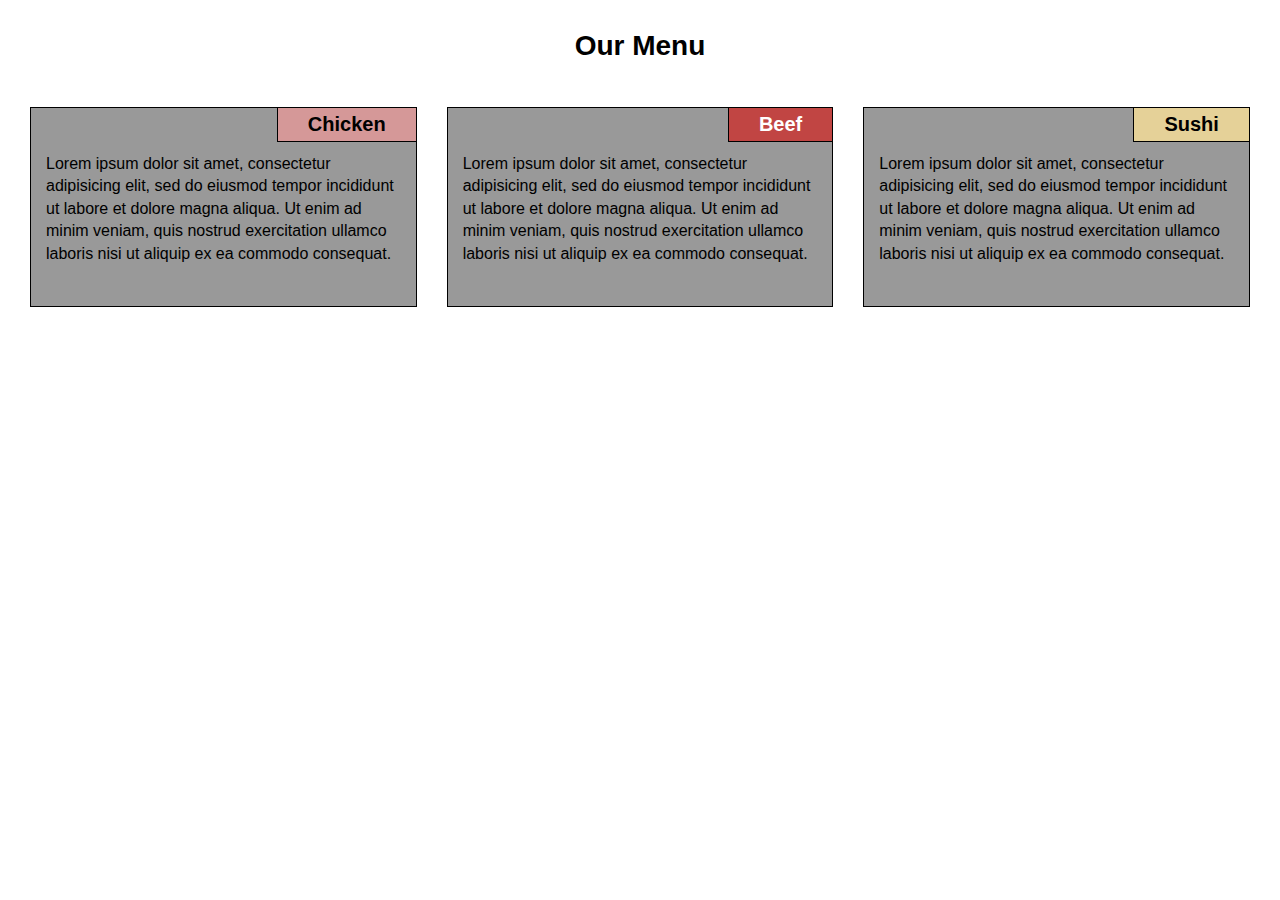
<file: index.html>
<!DOCTYPE html>
<html lang="en">
<head>
    <meta charset="UTF-8">
    <meta name="viewport" content="width=device-width, initial-scale=1.0">
    <title>Assignment Solution for Module 2</title>
    <link rel="stylesheet" href="style.css">
</head>
<body>
    <header>
        <h1>Our Menu</h1>
    </header>
    
    <div class="container">
        <div class="section-container">
            <section class="col-lg-4 col-md-6 col-sm-12">
                <div class="section-content">
                    <div class="section-title" id="chicken-title">Chicken</div>
                    <p>Lorem ipsum dolor sit amet, consectetur adipisicing elit, sed do eiusmod tempor incididunt ut labore et dolore magna aliqua. Ut enim ad minim veniam, quis nostrud exercitation ullamco laboris nisi ut aliquip ex ea commodo consequat.</p>
                </div>
            </section>
            
            <section class="col-lg-4 col-md-6 col-sm-12">
                <div class="section-content">
                    <div class="section-title" id="beef-title">Beef</div>
                    <p>Lorem ipsum dolor sit amet, consectetur adipisicing elit, sed do eiusmod tempor incididunt ut labore et dolore magna aliqua. Ut enim ad minim veniam, quis nostrud exercitation ullamco laboris nisi ut aliquip ex ea commodo consequat.</p>
                </div>
            </section>
            
            <section class="col-lg-4 col-md-12 col-sm-12">
                <div class="section-content">
                    <div class="section-title" id="sushi-title">Sushi</div>
                    <p>Lorem ipsum dolor sit amet, consectetur adipisicing elit, sed do eiusmod tempor incididunt ut labore et dolore magna aliqua. Ut enim ad minim veniam, quis nostrud exercitation ullamco laboris nisi ut aliquip ex ea commodo consequat.</p>
                </div>
            </section>
        </div>
    </div>
</body>
</html>
</file>
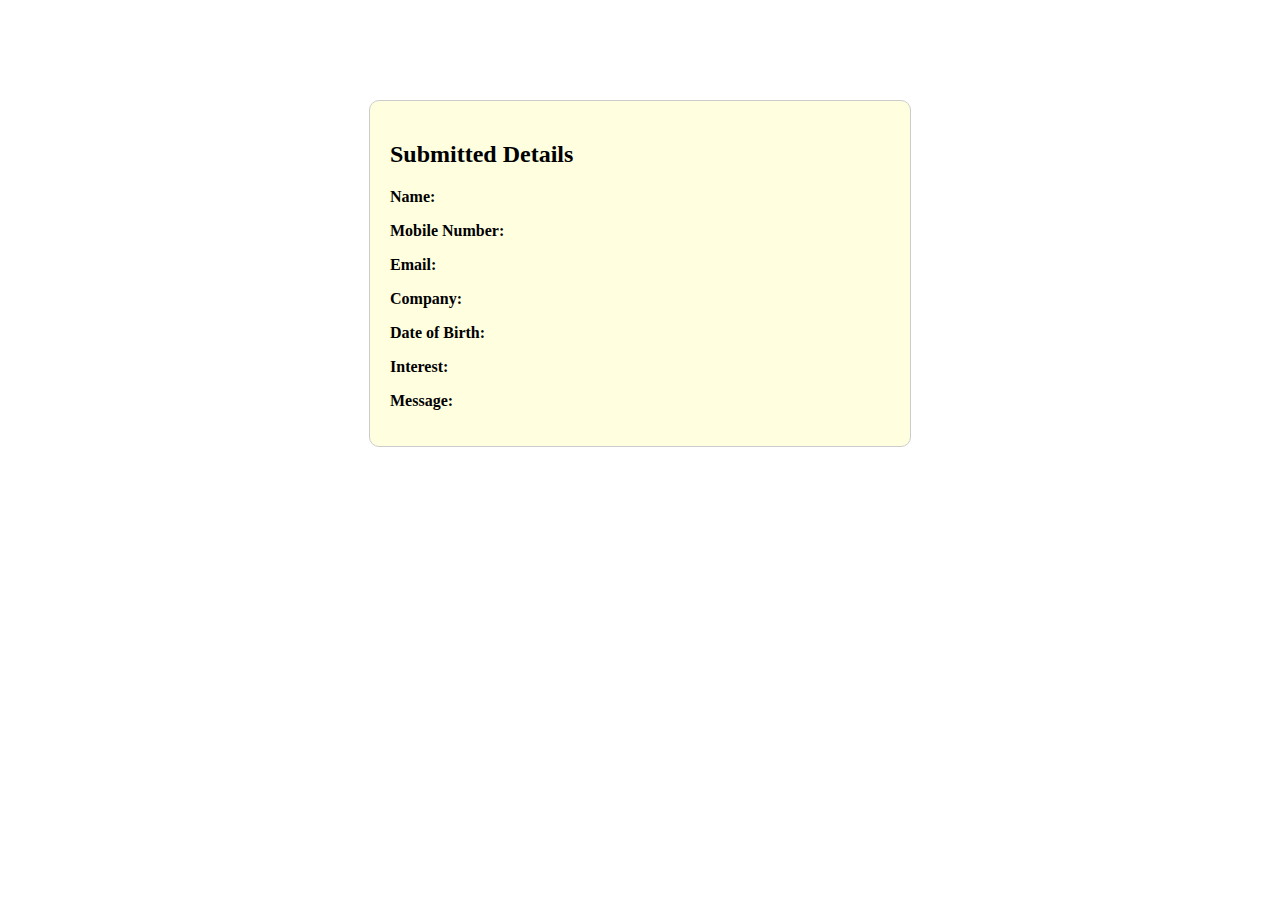
<file: activity/details.html>
<!DOCTYPE html>
<html lang="en">
<head>
    <meta charset="UTF-8">
    <meta name="viewport" content="width=device-width, initial-scale=1.0">
    <title>Submitted Details</title>
    <style>
        .details-container {
            max-width: 500px;
            margin: 100px auto;
            padding: 20px;
            border-radius: 10px;
            background-color: lightyellow;
            border: 1px solid #ccc;
        }
    </style>
</head>
<body>
    <div class="details-container">
        <h2>Submitted Details</h2>
        <p><strong>Name:</strong> <span id="displayName"></span></p>
        <p><strong>Mobile Number:</strong> <span id="displayPhone"></span></p>
        <p><strong>Email:</strong> <span id="displayEmail"></span></p>
        <p><strong>Company:</strong> <span id="displayCompany"></span></p>
        <p><strong>Date of Birth:</strong> <span id="displayDob"></span></p>
        <p><strong>Interest:</strong> <span id="displayInterest"></span></p>
        <p><strong>Message:</strong> <span id="displayMessage"></span></p>
    </div>
    <script>
        // Retrieve the URL query parameters
        const params = new URLSearchParams(window.location.search);

        // Display each parameter's value
        document.getElementById('displayName').textContent = params.get('name');
        document.getElementById('displayPhone').textContent = params.get('phone');
        document.getElementById('displayEmail').textContent = params.get('email');
        document.getElementById('displayCompany').textContent = params.get('company');
        document.getElementById('displayDob').textContent = params.get('dob');
        document.getElementById('displayInterest').textContent = params.get('interest');
        document.getElementById('displayMessage').textContent = params.get('message');
    </script>
</body>
</html>
</file>
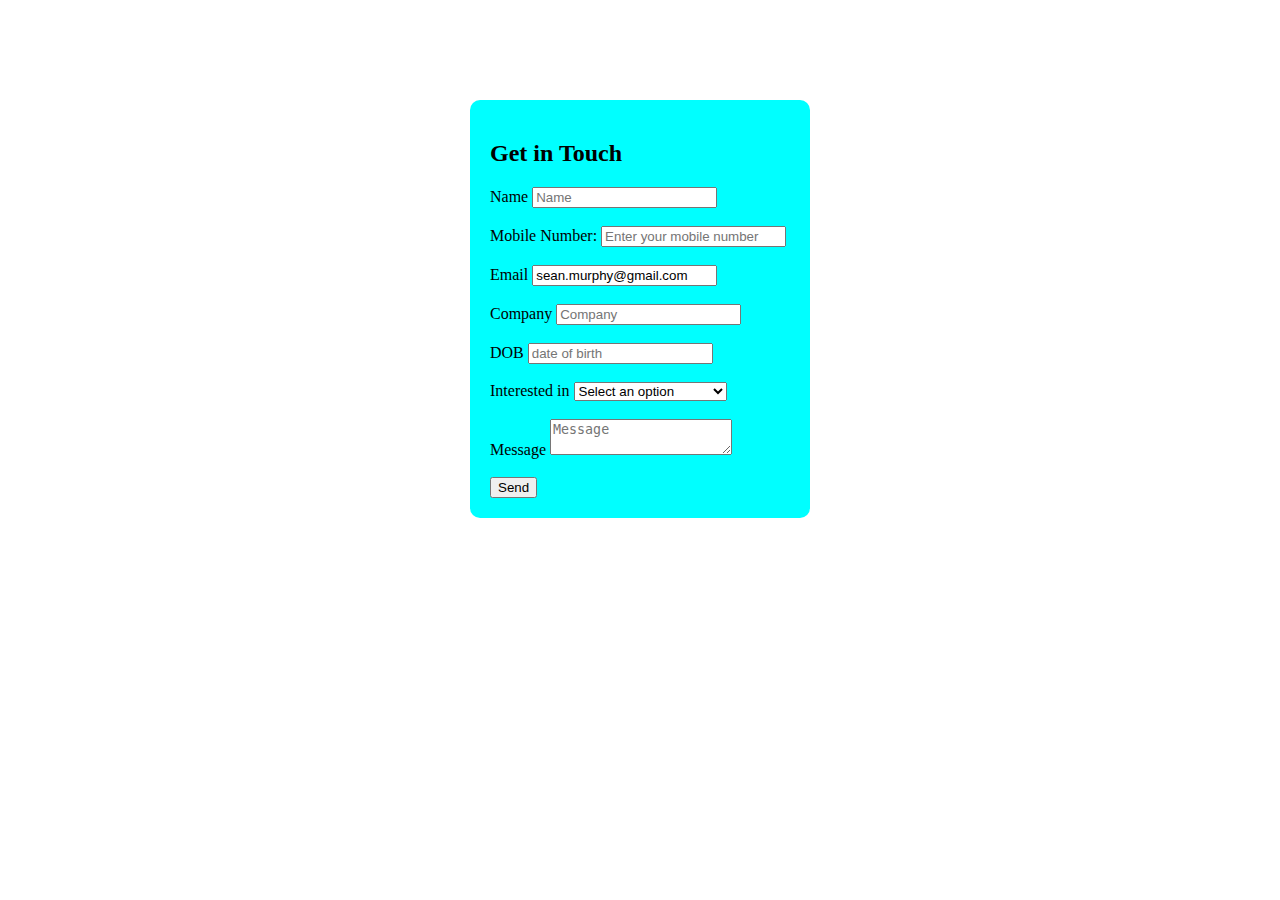
<file: activity/form.html>
<!DOCTYPE html>
<html lang="en">
<head>
    <meta charset="UTF-8">
    <meta name="viewport" content="width=device-width, initial-scale=1.0">
    <title>Get in Touch Form</title>
    <style>
       
        .form-container{
            max-width: 300px;
            margin: 100px auto;
            padding: 20px;
            border-radius: 10px;
            background-color: aqua;
            

        }
    </style>
</head>
<body>
    <div class="form-container">
        <h2>Get in Touch</h2>
        <form action="details.html" method="GET">
        <form>
            <label for="name">Name</label>
            <input type="text" id="name" name="name" placeholder="Name" value="">
<br><br>
<label for="phone">Mobile Number:</label>
<input type="number" id="phone" name="phone" placeholder="Enter your mobile number" oninput="this.value = this.value.slice(0, 10)" required>
<br><br>

            <label for="email">Email</label>
            <input type="email" id="email" name="email" placeholder="Email" value="sean.murphy@gmail.com">
<br><br>
            <label for="company">Company</label>
            <input type="text" id="company" name="company" placeholder="Company">
<br>
<br>
<label for="Dob">DOB</label>
            <input type="text" id="company" name="company" placeholder="date of birth">
            <br><br>
            <label for="interest">Interested in</label>
            <select id="interest" name="interest">
                <option value="">Select an option</option>
                <option value="web designing">web designing</option>
                <option value="digital marketing">digital marketing</option>
                <option value="backend development">backend development</option>
                
            </select>
<br>
<br>
            <label for="message">Message</label>
            <textarea id="message" name="message" placeholder="Message"></textarea>
<br>
<br>
            <button type="submit">Send</button>
        </form>
    </div>
</body>
</html>
</file>
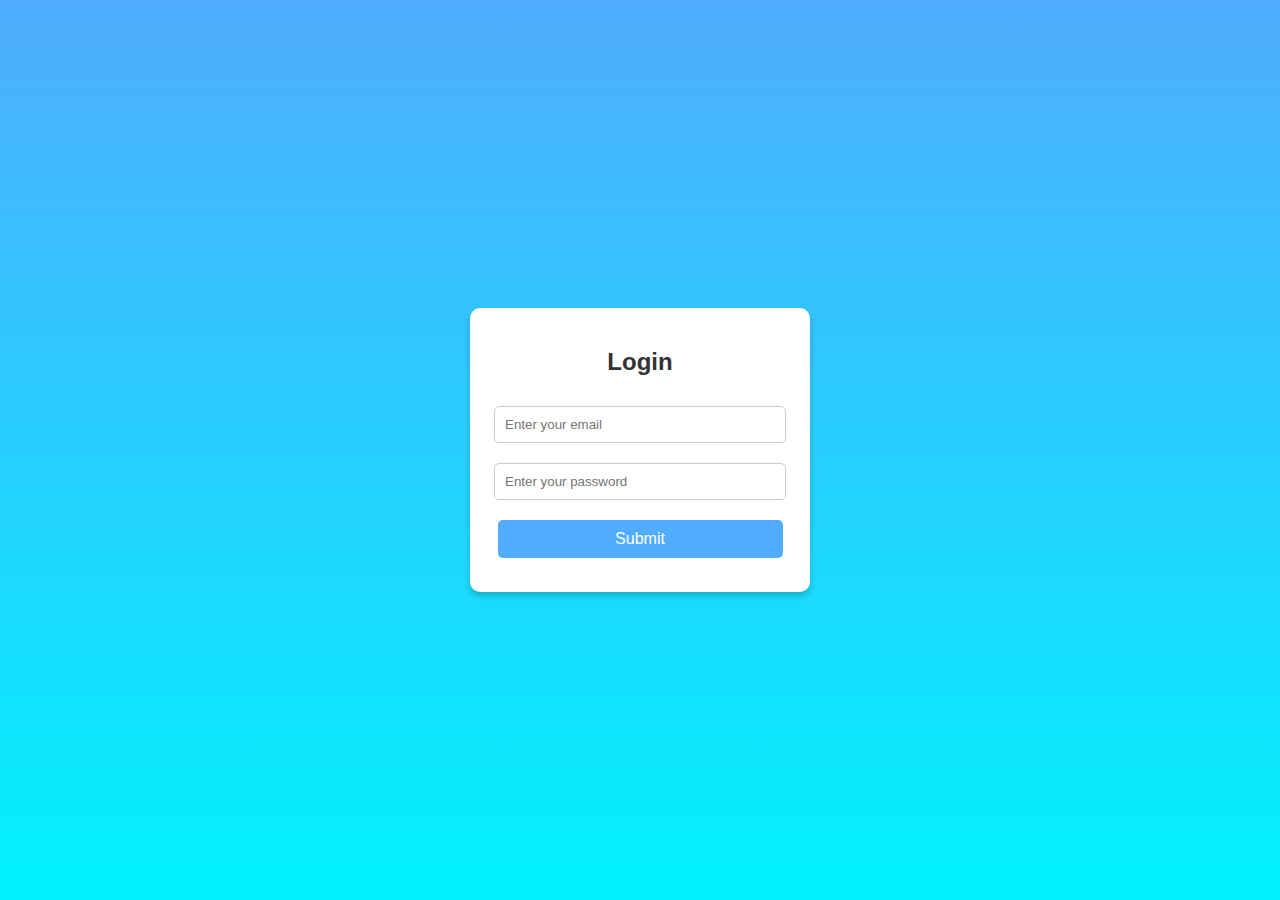
<file: activity/login.html>
<!DOCTYPE html>
<html lang="en">
<head>
  <meta charset="UTF-8">
  <meta name="viewport" content="width=device-width, initial-scale=1.0">
  <title>Login Page</title>
<link rel="stylesheet" href="body .css">
</head>
<body>
  <div class="login-container">
    <h2>Login</h2>
    <form id="loginForm" onsubmit="handleSubmit(event)">
      <input type="email" id="email" placeholder="Enter your email" required>
      <input type="password" id="password" placeholder="Enter your password" required>
      <button type="submit">Submit</button>
      <p id="errorMessage" class="error-message"></p>
    </form>
  </div>

  <script>
   function handleSubmit(event) {
  event.preventDefault(); // Prevent form from submitting normally

  const email = document.getElementById("email").value;
  const password = document.getElementById("password").value;

  // Check if email contains '@gmail.com' and allow any password
  if (email.includes("@gmail.com")) {
    window.location.href = "profile.html"; // Redirect to pandaece.html
  } else {
    document.getElementById("errorMessage").textContent = "Invalid email! Must be a Gmail address.";
  }
}

  </script>
</body>
</html>
</file>
<file: style.css>
/* Base Styles */
* {
    box-sizing: border-box;
    margin: 0;
    padding: 0;
}

body {
    font-family: Arial, Helvetica, sans-serif;
    background-color: white;
}

h1 {
    text-align: center;
    margin: 30px 0;
    font-size: 175%;
    font-weight: bold;
}

.container {
    width: 100%;
    padding: 0 15px;
}

.section-container {
    width: 100%;
}

section {
    float: left;
    padding: 15px;
}

.section-content {
    background-color: #999999;
    border: 1px solid #000;
    position: relative;
    height: 200px; /* Fixed height for desktop/tablet view */
    overflow: auto;
}

.section-title {
    position: absolute;
    top: 0;
    right: 0;
    padding: 5px 30px;
    border-left: 1px solid #000;
    border-bottom: 1px solid #000;
    font-size: 125%;
    font-weight: bold;
    color: #000;
}

p {
    padding: 45px 15px 15px 15px;
    font-size: 16px;
    line-height: 1.4;
}

#chicken-title {
    background-color: #D59898;
}

#beef-title {
    background-color: #C14543;
    color: white;
}

#sushi-title {
    background-color: #E5D198;
}

/* Clearfix to handle floats */
.section-container::after {
    content: "";
    display: table;
    clear: both;
}

/* Desktop view (992px and above) */
@media (min-width: 992px) {
    .col-lg-1, .col-lg-2, .col-lg-3, .col-lg-4, .col-lg-5, .col-lg-6, 
    .col-lg-7, .col-lg-8, .col-lg-9, .col-lg-10, .col-lg-11, .col-lg-12 {
        float: left;
    }
    .col-lg-1 {width: 8.33%;}
    .col-lg-2 {width: 16.66%;}
    .col-lg-3 {width: 25%;}
    .col-lg-4 {width: 33.33%;}
    .col-lg-5 {width: 41.66%;}
    .col-lg-6 {width: 50%;}
    .col-lg-7 {width: 58.33%;}
    .col-lg-8 {width: 66.66%;}
    .col-lg-9 {width: 75%;}
    .col-lg-10 {width: 83.33%;}
    .col-lg-11 {width: 91.66%;}
    .col-lg-12 {width: 100%;}
    
    .section-content {
        height: 200px; /* Fixed height for consistent appearance */
    }
}

/* Tablet view (between 768px and 991px) */
@media (min-width: 768px) and (max-width: 991px) {
    .col-md-1, .col-md-2, .col-md-3, .col-md-4, .col-md-5, .col-md-6, 
    .col-md-7, .col-md-8, .col-md-9, .col-md-10, .col-md-11, .col-md-12 {
        float: left;
    }
    .col-md-1 {width: 8.33%;}
    .col-md-2 {width: 16.66%;}
    .col-md-3 {width: 25%;}
    .col-md-4 {width: 33.33%;}
    .col-md-5 {width: 41.66%;}
    .col-md-6 {width: 50%;}
    .col-md-7 {width: 58.33%;}
    .col-md-8 {width: 66.66%;}
    .col-md-9 {width: 75%;}
    .col-md-10 {width: 83.33%;}
    .col-md-11 {width: 91.66%;}
    .col-md-12 {width: 100%;}
    
    .section-content {
        height: 200px;  /* Fixed height for first two sections */
    }
    
    /* Make the third section (Sushi) taller in tablet view as shown in mockup */
    section:nth-child(3) .section-content {
        height: auto;
        min-height: 150px;
    }
}

/* Mobile view (equal to or less than 767px) */
@media (max-width: 767px) {
    .col-sm-1, .col-sm-2, .col-sm-3, .col-sm-4, .col-sm-5, .col-sm-6, 
    .col-sm-7, .col-sm-8, .col-sm-9, .col-sm-10, .col-sm-11, .col-sm-12 {
        float: left;
    }
    .col-sm-1 {width: 8.33%;}
    .col-sm-2 {width: 16.66%;}
    .col-sm-3 {width: 25%;}
    .col-sm-4 {width: 33.33%;}
    .col-sm-5 {width: 41.66%;}
    .col-sm-6 {width: 50%;}
    .col-sm-7 {width: 58.33%;}
    .col-sm-8 {width: 66.66%;}
    .col-sm-9 {width: 75%;}
    .col-sm-10 {width: 83.33%;}
    .col-sm-11 {width: 91.66%;}
    .col-sm-12 {width: 100%;}
    
    .section-content {
        height: auto;
        min-height: 150px;
    }
}
</file>
<file: activity/body .css>
body {
      margin: 0;
      padding: 0;
      font-family: Arial, sans-serif;
      background: linear-gradient(to bottom, #4facfe, #00f2fe); /* Blue gradient */
      height: 100vh;
      display: flex;
      justify-content: center;
      align-items: center;
    }

    .login-container {
      background: white;
      padding: 20px;
      border-radius: 10px;
      box-shadow: 0 4px 6px rgba(0, 0, 0, 0.2);
      width: 300px;
      text-align: center;
    }

    .login-container h2 {
      margin-bottom: 20px;
      color: #333;
    }

    .login-container input[type="email"],
    .login-container input[type="password"] {
      width: 90%;
      padding: 10px;
      margin: 10px 0;
      border: 1px solid #ccc;
      border-radius: 5px;
    }

    .login-container button {
      width: 95%;
      padding: 10px;
      margin-top: 10px;
      background-color: #4facfe;
      border: none;
      color: white;
      font-size: 16px;
      border-radius: 5px;
      cursor: pointer;
      transition: 0.3s;
    }

    .login-container button:hover {
      background-color: #007bff;
    }

    .error-message {
      color: red;
      font-size: 14px;
      margin-top: 10px;
    }
</file>
